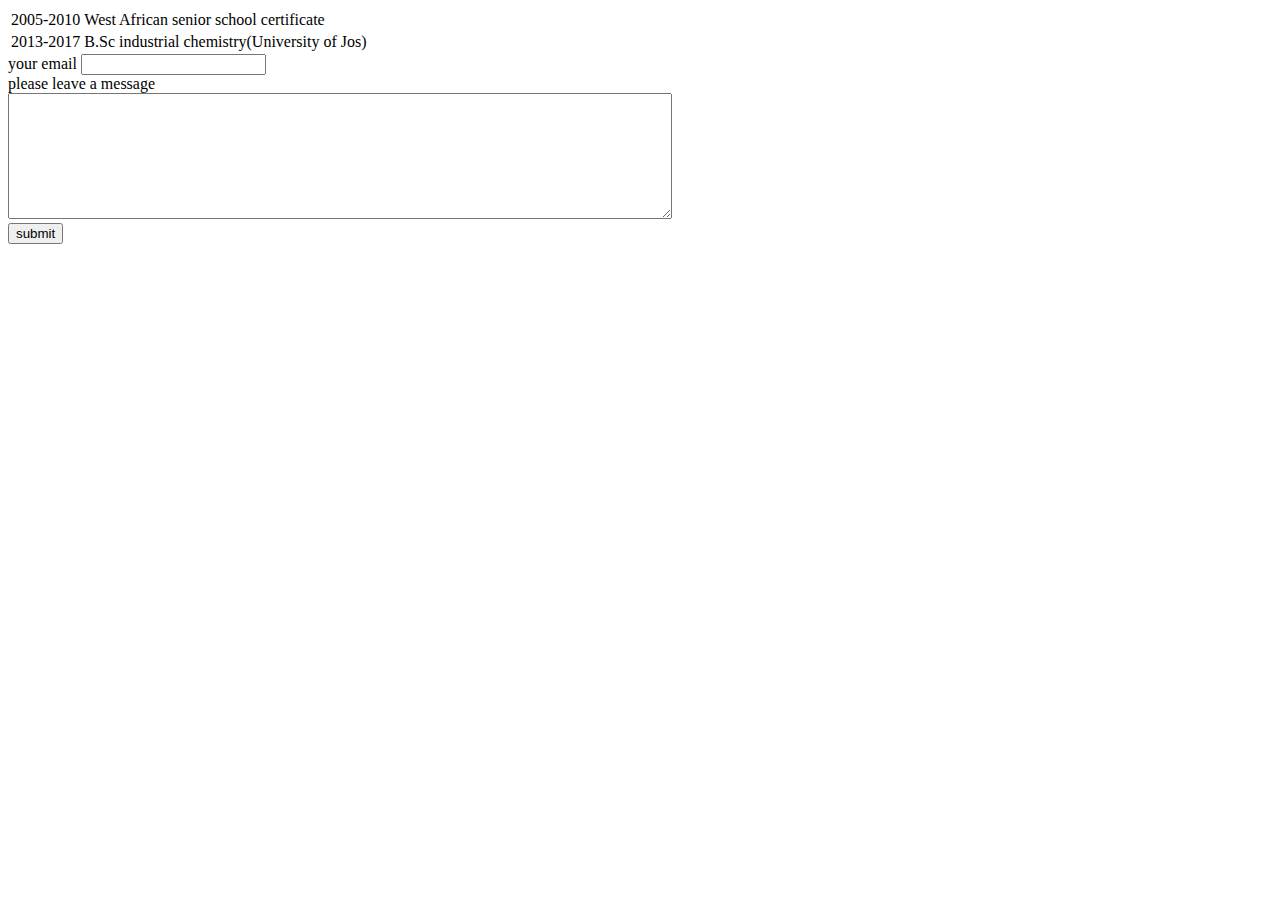
<file: table.html>
<!-- just playing around -->
<!DOCTYPE html>
<html lang="en" dir="ltr">
  <head>
    <meta charset="utf-8">
    <title></title>
  </head>
  <body>
    <table>
      <tr>
        <td>2005-2010</td>
        <td>West African senior school certificate</td>
      </tr>
      <tr>
        <td>2013-2017</td>
        <td>B.Sc industrial chemistry(University of Jos)</td>
      </tr>
    </table>
  </body>
</html>

<form class="" action="mailto:papjm@wearehackerone.com" method="post">
<label for="">your email</label>
<input type="email" name="" value="">
<br>
<label for="">please leave a message</label><br>
<textarea name="name" rows="8" cols="80"></textarea><br>
<input type="submit" name="" value="submit">
</form>
</file>
